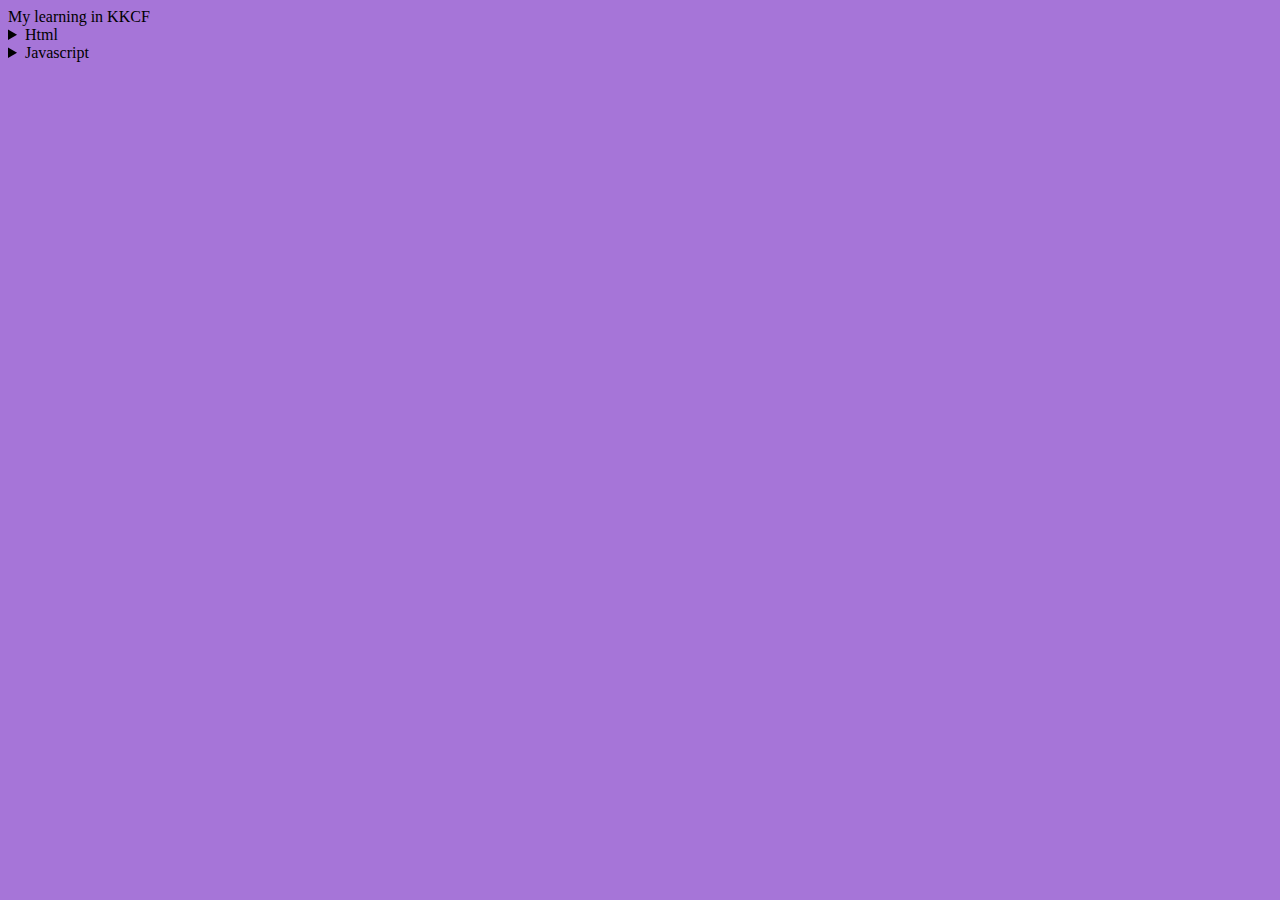
<file: Learning.html>
<!DOCTYPE html>
<html>
  <head>
  </head>
  <link href="style.css" rel="stylesheet" type="text/css" />
  <body id="learning">
     <div>My learning in KKCF</div>
    <div>
      <details closed>
        <summary>Html</summary>
        html is a markup language used to present contents on browser.</details>
        <details closed>
          <summary>Javascript</summary>
          javascript is a interpreted programming language and also is a client side script used in web development.   
    </div>
</html>
</file>
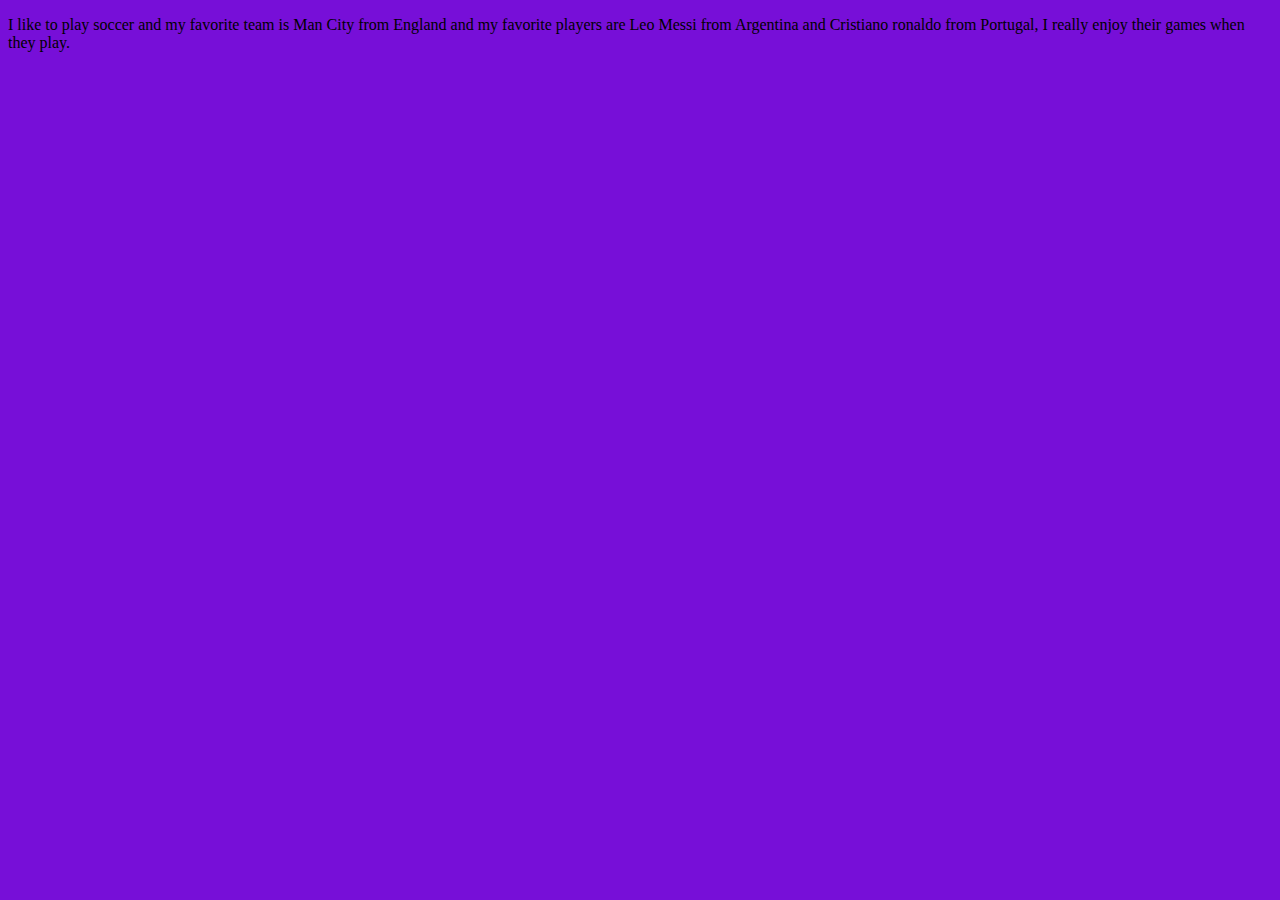
<file: sports.html>
<!DOCTYPE html>
<html>
  <head>
    <title>Sports</title>
    <link href="style.css" rel="stylesheet" type="text/css" />
  </head>
  <body id="sports">
    <form>
    <p>I like to play soccer and my favorite team is Man City from England and my favorite players are Leo Messi from Argentina and Cristiano ronaldo from Portugal, I really enjoy their games when they play.</p>
    </form>
  </body>
</html>
</file>
<file: style.css>
article {
      text-align: center;
      background:url("https://png.pngtree.com/thumb_back/fw800/back_our/20190625/ourmid/pngtree-road-pavement-dream-success-road-image_257255.jpg");
      background-size: cover;
      background-position: center;
 }
      
article {
      max-width: 800px;
      padding: 20px;
      margin: 0px auto;
    }     

ol {
  padding: 10px;
     background: rgba(241, 103, 103, 0.966);
     background-size: cover;
}
li {
     display: inline;
     padding: 0px 10px 0px 10px;
   } 

     @media (max-width: 500px) { 
      h1 {
        font-size: 36px;
      }
      li {
        display: block;
        padding: 5px;
      }
     } 
    
#Aboutme {
  background-color: red;
}
    #sports {
      background-color: rgb(119, 15, 216);
    }

    #learning{
      background-color: rgb(166, 117, 216);
    }
</file>
